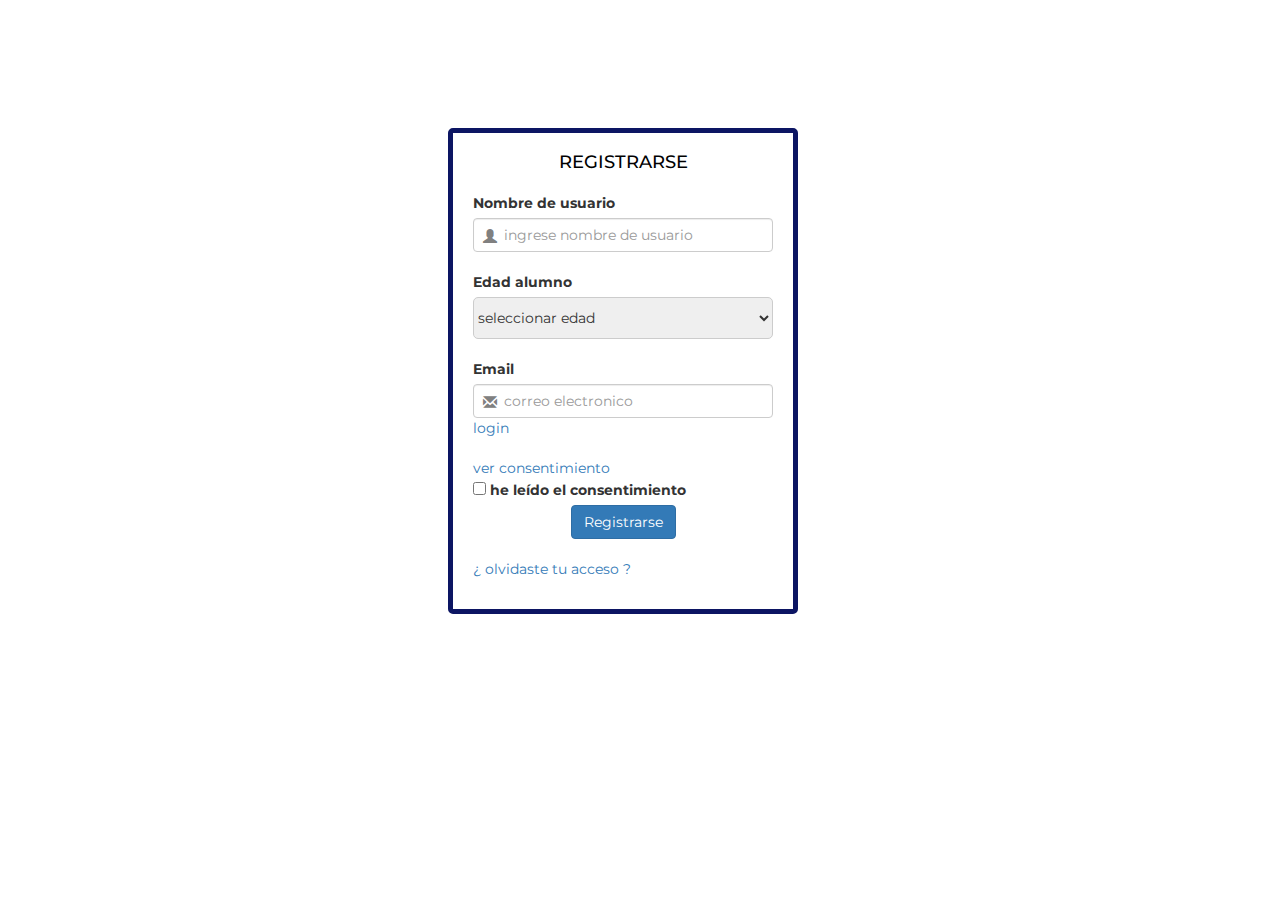
<file: index.html>
<!DOCTYPE html>
<head>
<meta name="viewport" content="width=device-width, initial-scale=1">
	<link rel="shortcut icon" href="index.html" />
    <link rel="stylesheet" href="http://maxcdn.bootstrapcdn.com/bootstrap/3.3.6/css/bootstrap.min.css">
    <script src="https://ajax.googleapis.com/ajax/libs/jquery/1.12.0/jquery.min.js"></script>
    <script src="http://maxcdn.bootstrapcdn.com/bootstrap/3.3.6/js/bootstrap.min.js"></script>
	<link href='http://fonts.googleapis.com/css?family=Montserrat:400,700' rel='stylesheet' type='text/css'>
	<meta charset="UTF-8">
	<link rel="stylesheet" href="css/css_login.css">
	<script src="js/login.js" type="text/javascript"></script>
	<title>registro a - book</title>
	
</head>
<body>
<div class="login-block">
    <h1>Registrarse</h1>
    <form  onsubmit="registrar(this.username.value,this.edad.value,this.tutor.value);return false;" method="POST">
    	<label>Nombre de usuario</label>
    	<div class="inner-addon left-addon">
    		<i class="glyphicon glyphicon-user"></i>     
			<input type="text" class="form-control" value="" placeholder="ingrese nombre de usuario" name="alumno" id="username" />
    	</div>
    	<br>
    	<label>Edad alumno</label>
		<div class="inner-addon left-addon"n>
		
			<select id="edad" name="edad">
				  <option value="">seleccionar edad</option>
				  <option value="6">6</option>
				  <option value="7">7</option>
				  <option value="8">8</option>
				  <option value="9">9</option>
				  <option value="10">10</option>
				  <option value="11">11</option>
			</select>
		</div>
		<label>Email</label>
		<div class="inner-addon left-addon">
			<i class="glyphicon glyphicon-envelope"></i>     
			<input type="text" class="form-control" value="" placeholder="correo electronico" name="tutor" id="tutor" />

		</div>
		<div class="inner-addon left-addon">
			<a href="login.html">login</a>
			</div>
			<br>
			<div>
				<a href="#" onclick="window.open('data/Carta.pdf', '_blank', 'fullscreen=yes'); return false;"> ver consentimiento</a>
			
			</div>
				
            	<input type="checkbox" name="checkbox" id="checkbox2" />
            	<label for="checkbox2">he leído el consentimiento</label>
            	
       
		<div class="center" style="text-align:center">
		<button type="submit" class="btn btn-primary" >Registrarse</button>
    
		</div>
    		
    		<div class="inner-addon right-addon">
			<br>
			<p ><a href="recuperar_clave.html">¿ 
				olvidaste tu acceso ?</a></p>
			</div>
			
	</form>
	<div id="message">
	</div>
</div>

</body>

</html>
</file>
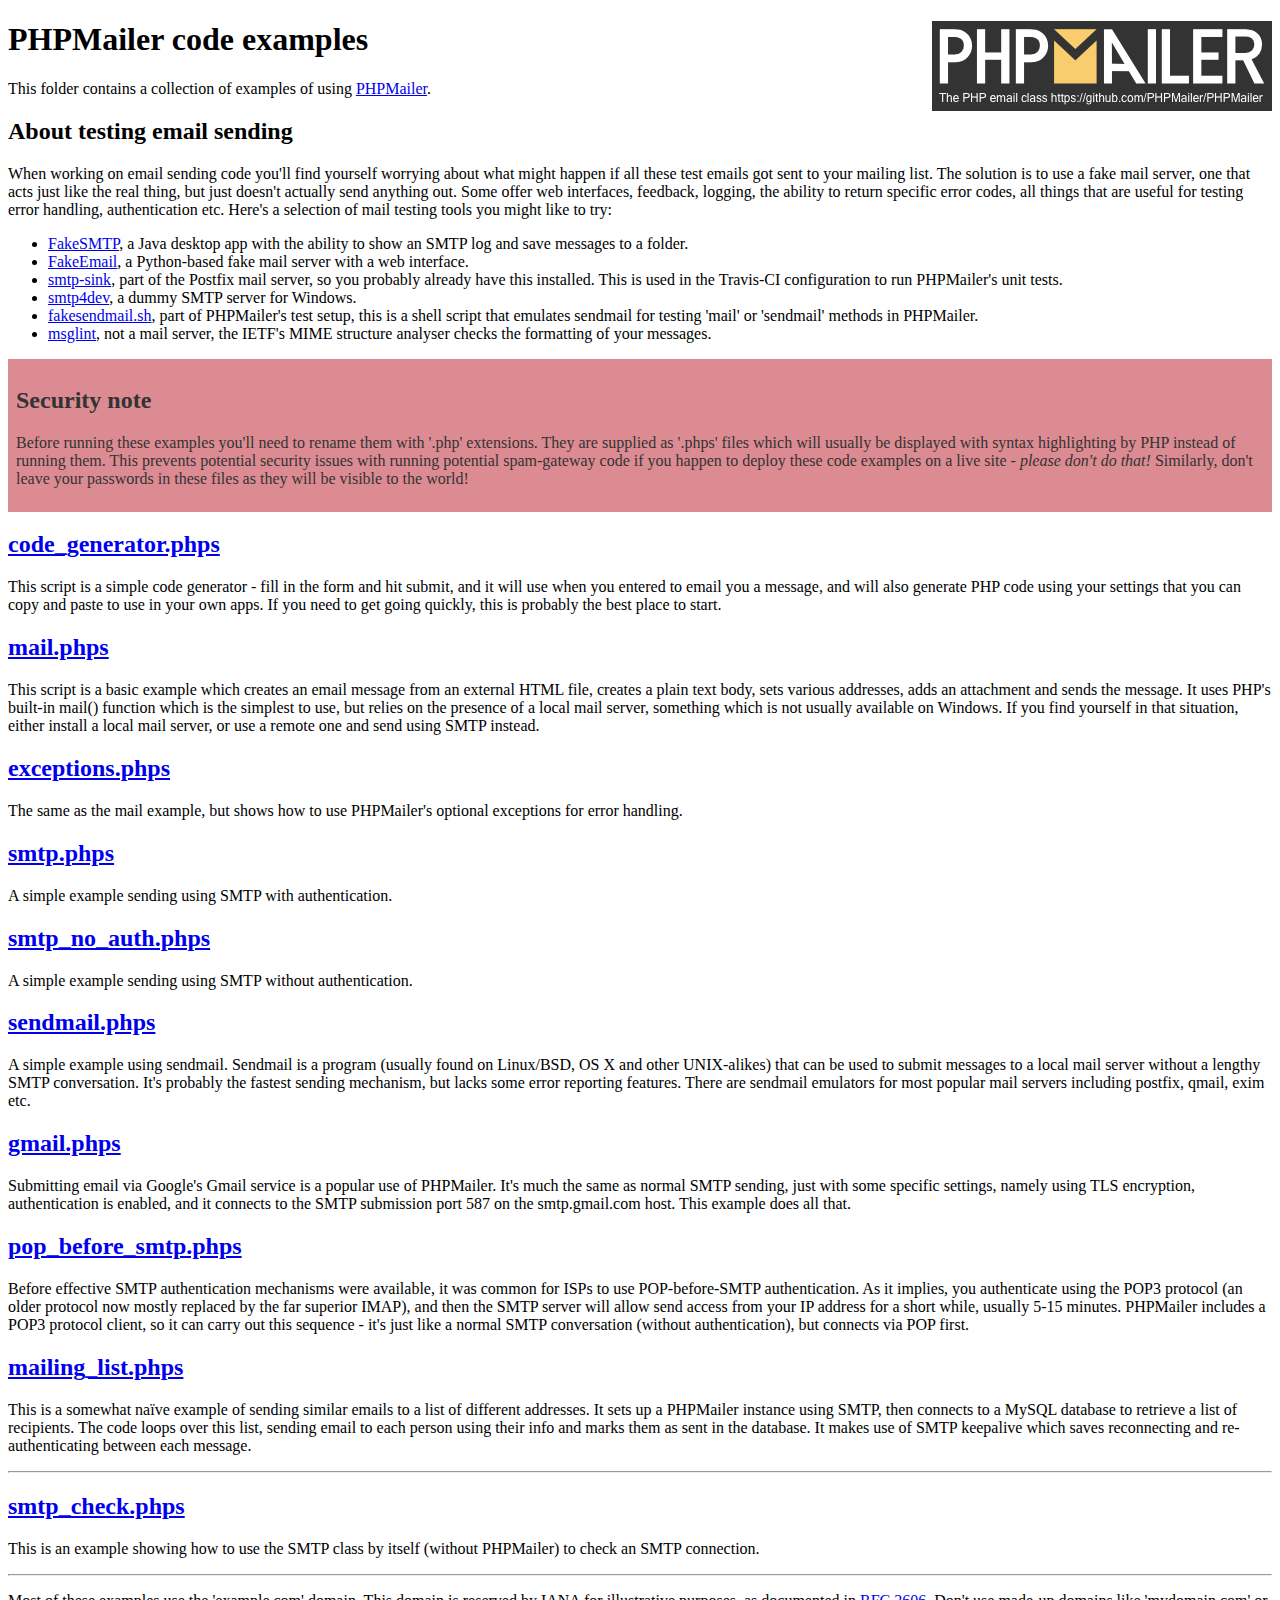
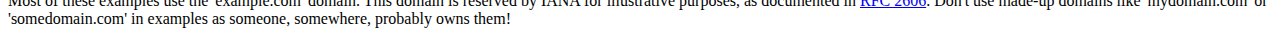
<file: PHPMailer/examples/index.html>
<!DOCTYPE html>
<html>
<head>
	<meta charset="UTF-8">
	<title>PHPMailer Examples</title>
</head>
<body>
<h1>PHPMailer code examples<a href="https://github.com/PHPMailer/PHPMailer"><img src="images/phpmailer.png" style="float:right; border:0;" alt="PHPMailer logo"></a></h1>
<p>This folder contains a collection of examples of using <a href="https://github.com/PHPMailer/PHPMailer">PHPMailer</a>.</p>
<h2>About testing email sending</h2>
<p>When working on email sending code you'll find yourself worrying about what might happen if all these test emails got sent to your mailing list. The solution is to use a fake mail server, one that acts just like the real thing, but just doesn't actually send anything out. Some offer web interfaces, feedback, logging, the ability to return specific error codes, all things that are useful for testing error handling, authentication etc. Here's a selection of mail testing tools you might like to try:</p>
<ul>
  <li><a href="https://github.com/Nilhcem/FakeSMTP">FakeSMTP</a>, a Java desktop app with the ability to show an SMTP log and save messages to a folder. </li>
  <li><a href="https://github.com/isotoma/FakeEmail">FakeEmail</a>, a Python-based fake mail server with a web interface.</li>
  <li><a href="http://www.postfix.org/smtp-sink.1.html">smtp-sink</a>, part of the Postfix mail server, so you probably already have this installed. This is used in the Travis-CI configuration to run PHPMailer's unit tests.</li>
  <li><a href="http://smtp4dev.codeplex.com">smtp4dev</a>, a dummy SMTP server for Windows.</li>
  <li><a href="https://github.com/PHPMailer/PHPMailer/blob/master/test/fakesendmail.sh">fakesendmail.sh</a>, part of PHPMailer's test setup, this is a shell script that emulates sendmail for testing 'mail' or 'sendmail' methods in PHPMailer.</li>
  <li><a href="http://tools.ietf.org/tools/msglint/">msglint</a>, not a mail server, the IETF's MIME structure analyser checks the formatting of your messages.</li>
</ul>
<div style="padding: 8px; color: #333333; background-color: #dc8b92">
<h2>Security note</h2>
<p>Before running these examples you'll need to rename them with '.php' extensions. They are supplied as '.phps' files which will usually be displayed with syntax highlighting by PHP instead of running them. This prevents potential security issues with running potential spam-gateway code if you happen to deploy these code examples on a live site - <em>please don't do that!</em> Similarly, don't leave your passwords in these files as they will be visible to the world!</p>
</div>
<h2><a href="code_generator.phps">code_generator.phps</a></h2>
<p>This script is a simple code generator - fill in the form and hit submit, and it will use when you entered to email you a message, and will also generate PHP code using your settings that you can copy and paste to use in your own apps. If you need to get going quickly, this is probably the best place to start.</p>
<h2><a href="mail.phps">mail.phps</a></h2>
<p>This script is a basic example which creates an email message from an external HTML file, creates a plain text body, sets various addresses, adds an attachment and sends the message. It uses PHP's built-in mail() function which is the simplest to use, but relies on the presence of a local mail server, something which is not usually available on Windows. If you find yourself in that situation, either install a local mail server, or use a remote one and send using SMTP instead.</p>
<h2><a href="exceptions.phps">exceptions.phps</a></h2>
<p>The same as the mail example, but shows how to use PHPMailer's optional exceptions for error handling.</p>
<h2><a href="smtp.phps">smtp.phps</a></h2>
<p>A simple example sending using SMTP with authentication.</p>
<h2><a href="smtp_no_auth.phps">smtp_no_auth.phps</a></h2>
<p>A simple example sending using SMTP without authentication.</p>
<h2><a href="sendmail.phps">sendmail.phps</a></h2>
<p>A simple example using sendmail. Sendmail is a program (usually found on Linux/BSD, OS X and other UNIX-alikes) that can be used to submit messages to a local mail server without a lengthy SMTP conversation. It's probably the fastest sending mechanism, but lacks some error reporting features. There are sendmail emulators for most popular mail servers including postfix, qmail, exim etc.</p>
<h2><a href="gmail.phps">gmail.phps</a></h2>
<p>Submitting email via Google's Gmail service is a popular use of PHPMailer. It's much the same as normal SMTP sending, just with some specific settings, namely using TLS encryption, authentication is enabled, and it connects to the SMTP submission port 587 on the smtp.gmail.com host. This example does all that.</p>
<h2><a href="pop_before_smtp.phps">pop_before_smtp.phps</a></h2>
<p>Before effective SMTP authentication mechanisms were available, it was common for ISPs to use POP-before-SMTP authentication. As it implies, you authenticate using the POP3 protocol (an older protocol now mostly replaced by the far superior IMAP), and then the SMTP server will allow send access from your IP address for a short while, usually 5-15 minutes. PHPMailer includes a POP3 protocol client, so it can carry out this sequence - it's just like a normal SMTP conversation (without authentication), but connects via POP first.</p>
<h2><a href="mailing_list.phps">mailing_list.phps</a></h2>
<p>This is a somewhat naïve example of sending similar emails to a list of different addresses. It sets up a PHPMailer instance using SMTP, then connects to a MySQL database to retrieve a list of recipients. The code loops over this list, sending email to each person using their info and marks them as sent in the database. It makes use of SMTP keepalive which saves reconnecting and re-authenticating between each message.</p>
<hr>
<h2><a href="smtp_check.phps">smtp_check.phps</a></h2>
<p>This is an example showing how to use the SMTP class by itself (without PHPMailer) to check an SMTP connection.</p>
<hr>
<p>Most of these examples use the 'example.com' domain. This domain is reserved by IANA for illustrative purposes, as documented in <a href="http://tools.ietf.org/html/rfc2606">RFC 2606</a>. Don't use made-up domains like 'mydomain.com' or 'somedomain.com' in examples as someone, somewhere, probably owns them!</p>
</body>
</html>
</file>
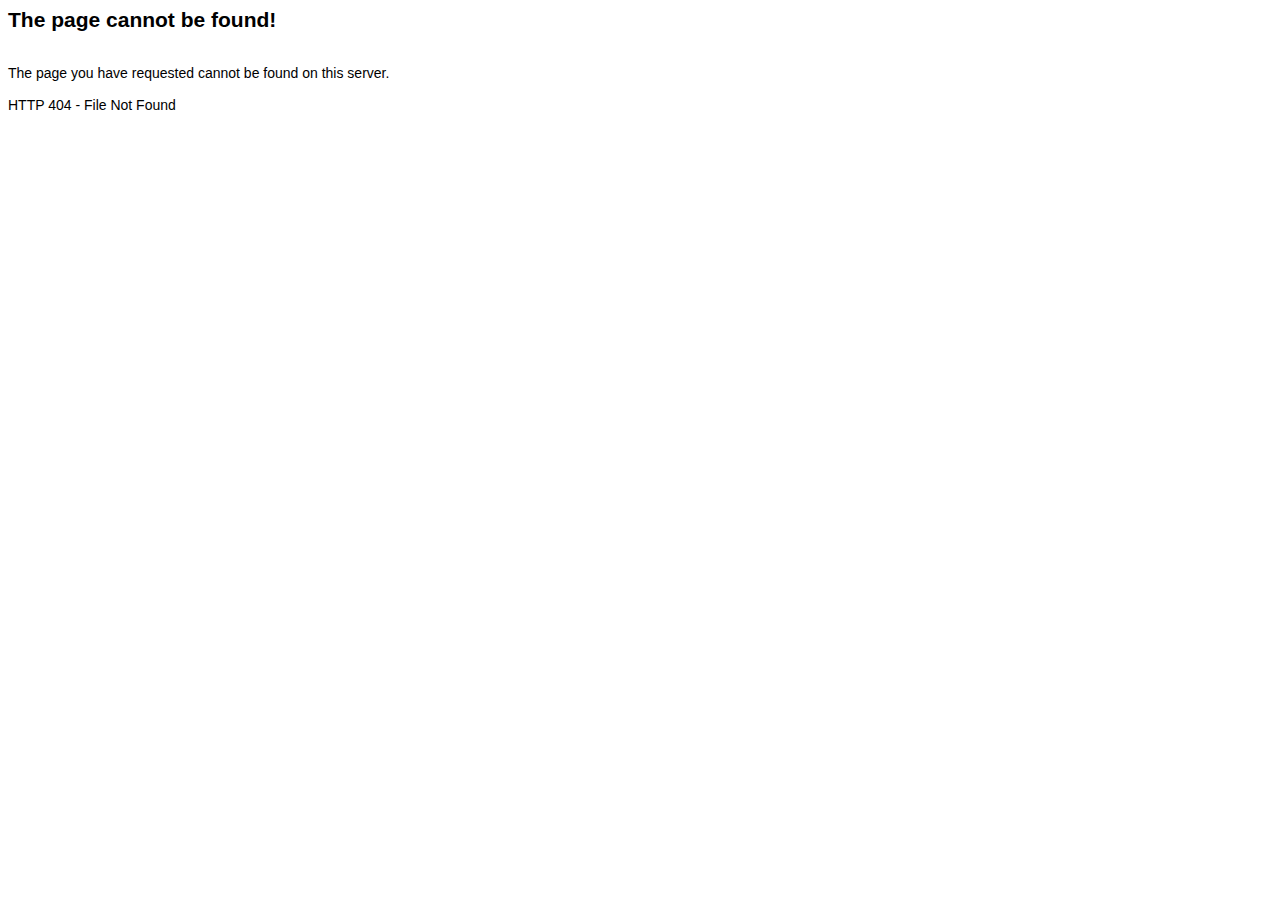
<file: error404.html>
<html>
<head>
<title>HTTP 404 - File Not Found</title>
<meta http-equiv="Content-Type" content="text/html; charset=iso-8859-1">
</head>

<body bgcolor="#FFFFFF" text="#000000" style="font-family: Arial; font-size: 14px">
<h2>The page cannot be found!</h2><br>
The page you have requested cannot be found on this server.<br>
<br>
HTTP 404 - File Not Found

</body>
</html>
</file>
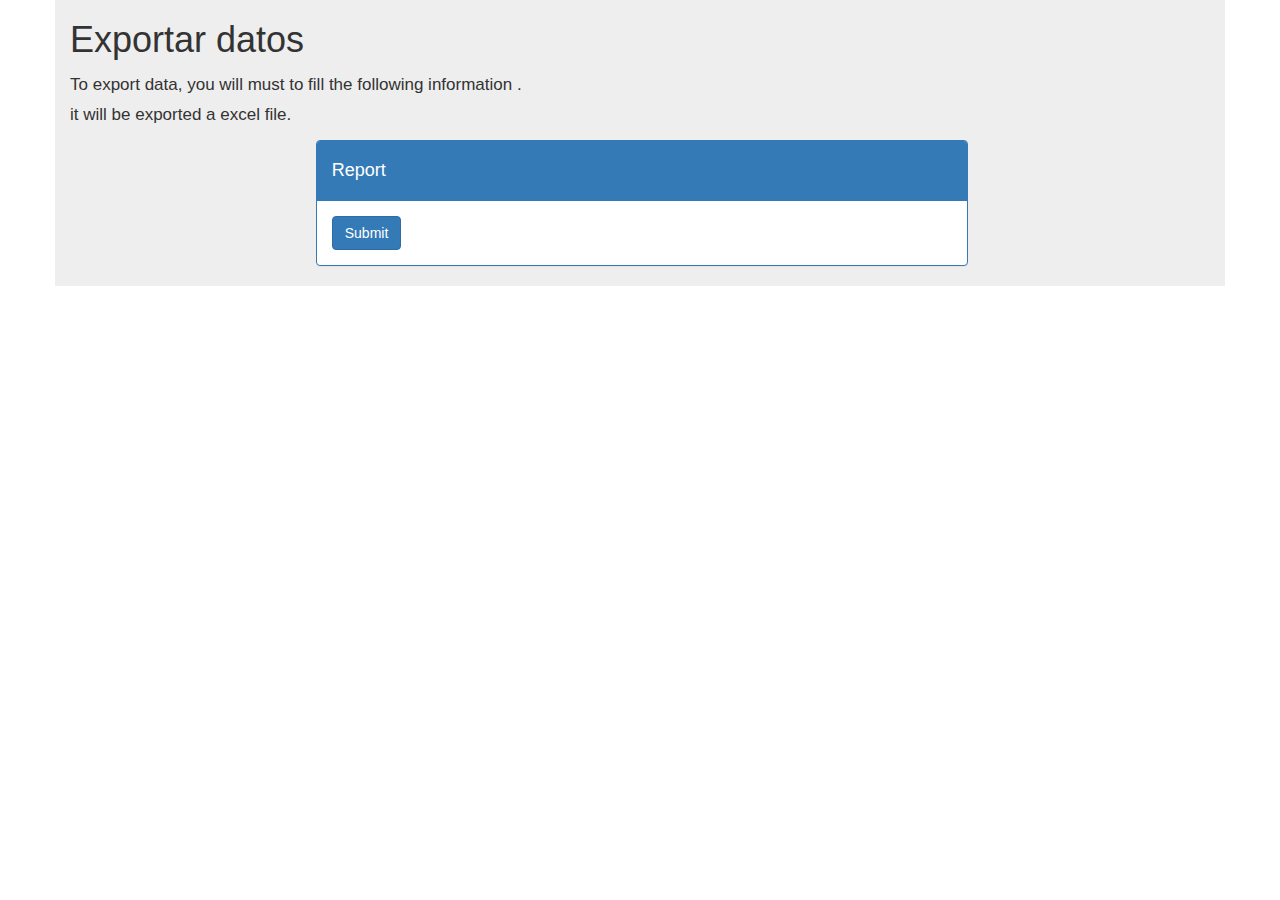
<file: global_report.html>
<!DOCTYPE html>
<html>
  <head>
    <title>a-book global report</title>
    <meta name="viewport" content="width=device-width, initial-scale=1.0">
    <meta charset="utf-8">
    <!-- Bootstrap -->
	 <meta name="viewport" content="width=device-width, initial-scale=1">
	 <link rel="stylesheet" href="http://maxcdn.bootstrapcdn.com/bootstrap/3.3.6/css/bootstrap.min.css">
     <script src="http://ajax.googleapis.com/ajax/libs/jquery/2.1.1/jquery.min.js"></script>
	  <script src="https://maxcdn.bootstrapcdn.com/bootstrap/3.3.4/js/bootstrap.min.js" type="text/javascript"></script>
	  
   
     <link rel="stylesheet" type="text/css" href="css/styles.css" />
	 <link href="css/fileinput.css" media="all" rel="stylesheet" type="text/css" />
  </head>
  <body>
  
		<div class="container" style="background-color:#eeeeee;">
			<div class="hero-unit">
				<h1>Exportar datos</h1>
				<p>To export data, you will must to fill the following information .<br>it will be exported a excel file.</p>
				<div class="row row-centered">
				
						<div class="col-xs-7 col-centered col-min">
							<div class="panel panel-primary ">
								<div class="panel-heading"><h4>Report</h4></div>
								<div class="panel-body">
								    <form id="idForm" action="generate_report.php" method="POST">
										<button type="submit" class="btn btn-primary">Submit</button>
								      
									</form>   						
        						</div>
										
										

										
								
							</div>
						</div> 					
				</div>				
					
			
         
			</div>
			
			
			
		
  
   	  </div>
 
	
  </body>
 
</html>
</file>
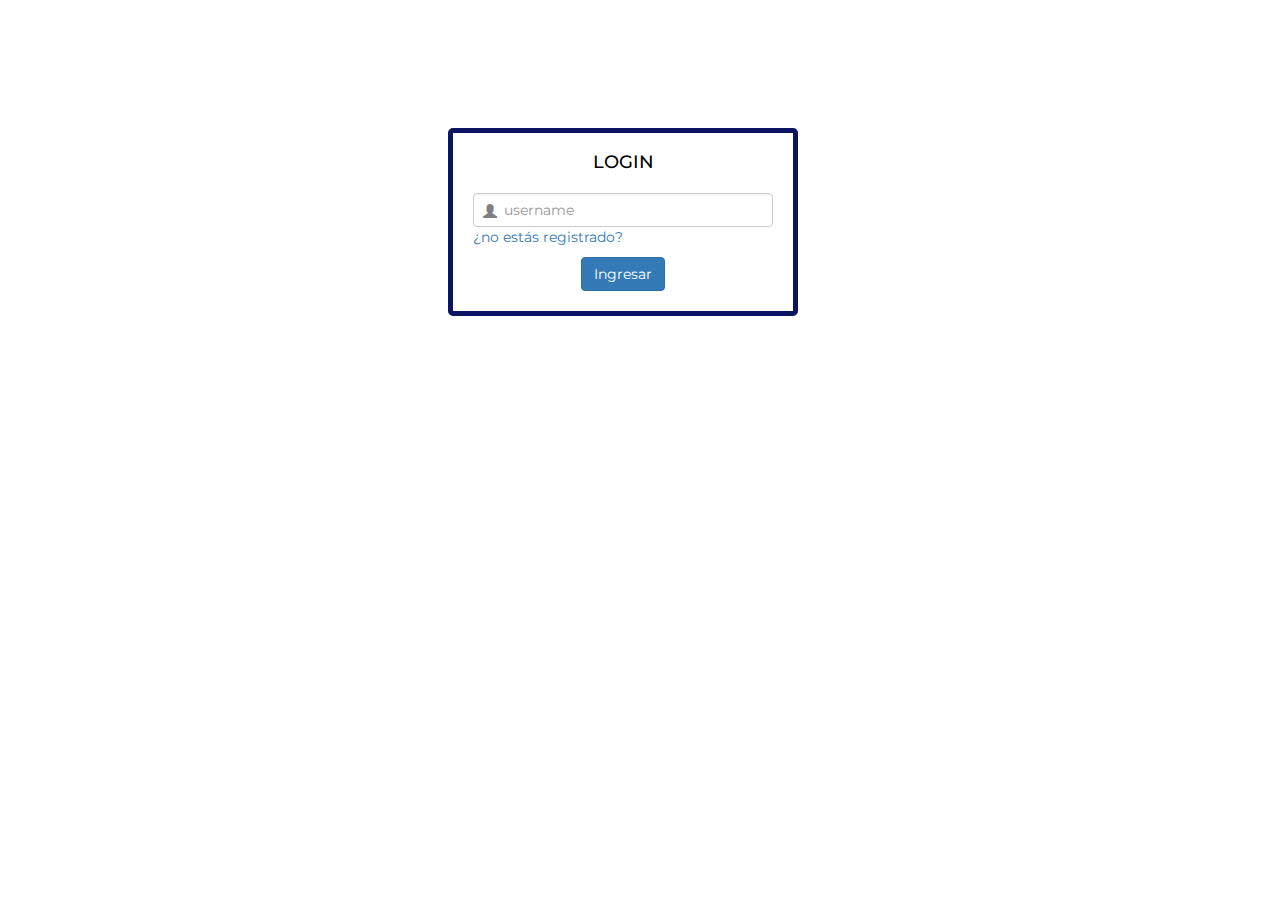
<file: login.html>
<!DOCTYPE html>
<head>
	<meta name="viewport" content="width=device-width, initial-scale=1">
    <link rel="stylesheet" href="http://maxcdn.bootstrapcdn.com/bootstrap/3.3.6/css/bootstrap.min.css">
    <script src="https://ajax.googleapis.com/ajax/libs/jquery/1.12.0/jquery.min.js"></script>
    <script src="http://maxcdn.bootstrapcdn.com/bootstrap/3.3.6/js/bootstrap.min.js"></script>
	<link href='http://fonts.googleapis.com/css?family=Montserrat:400,700' rel='stylesheet' type='text/css'>
	<meta charset="UTF-8">
	<link rel="stylesheet" href="css/css_login2.css">
	<script src="js/login.js" type="text/javascript"></script>
	<title>a - book</title>

</head>

<body>


<div class="login-block">
    <h1>Login</h1>
    <form id="form" onsubmit="login(this.username.value);return false;" method="POST">
    	<div class="inner-addon left-addon">
    		<i class="glyphicon glyphicon-user"></i>     
			<input type="text" class="form-control" value="" placeholder="username"  title="campo obligatorio" name="username" id="username" required />
    	</div>
    	
		<div class="inner-addon left-addon">
			<p ><a href="index.html">¿no estás registrado?</a></p>
			</div>		
		
		<div class="inner-addon left-addon">
    	<div class="center" style="text-align:center">
		<button type="submit" class="btn btn-primary" >Ingresar</button>
    
		</div>
    </div>
	</form>
	<div id="message">
	</div>
</div>
</body>
</html>
</file>
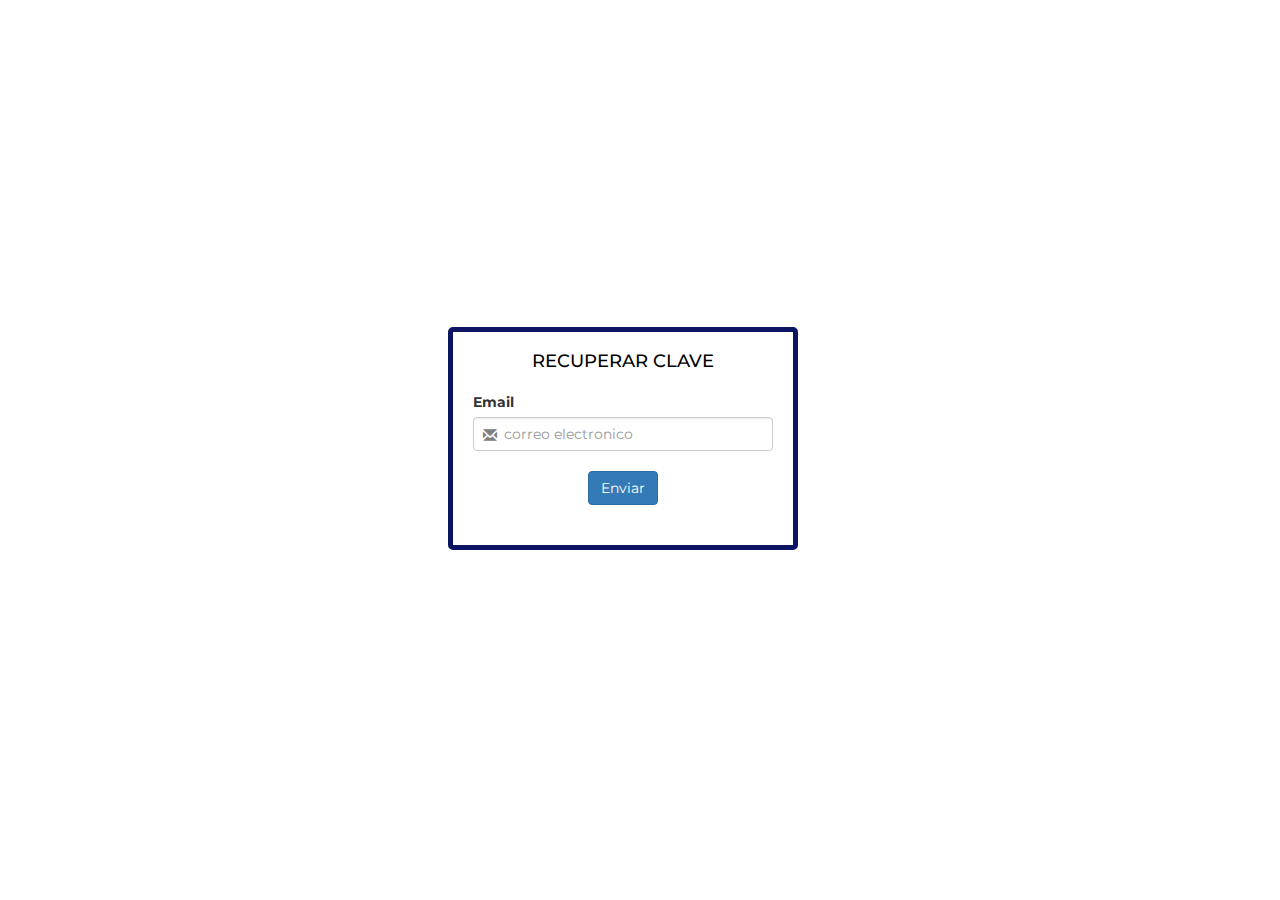
<file: recuperar_clave.html>
<!DOCTYPE html>
<head>
<meta name="viewport" content="width=device-width, initial-scale=1">
        <link rel="stylesheet" href="http://maxcdn.bootstrapcdn.com/bootstrap/3.3.6/css/bootstrap.min.css">
    <script src="https://ajax.googleapis.com/ajax/libs/jquery/1.12.0/jquery.min.js"></script>
    <script src="http://maxcdn.bootstrapcdn.com/bootstrap/3.3.6/js/bootstrap.min.js"></script>
	<link href='http://fonts.googleapis.com/css?family=Montserrat:400,700' rel='stylesheet' type='text/css'>
	<meta charset="UTF-8">
	<link rel="stylesheet" href="css/css_login.css">
	<script src="js/login.js" type="text/javascript"></script>
	<title>a - book</title>
	
</head>
<body>
<div class="logo"></div>
<div class="login-block">
    <h1>Recuperar Clave</h1>
    <form action="" onsubmit="recuperar(this.tutor.value);return false;" method="POST">
    	
		<label>Email</label>
		<div class="inner-addon left-addon">
			<i class="glyphicon glyphicon-envelope"></i>     
			<input type="email" class="form-control" value="" placeholder="correo electronico" name="tutor" id="tutor" pattern="[a-z0-9._%+-]+@[a-z0-9.-]+\.[a-z]{2,3}$"
    		oninvalid="this.setCustomValidity('correo invalido ')"
    		onchange="this.setCustomValidity ('') " required/>

		</div>
		<br>
	<div class="text-center">	
    <button type="submit" class="btn btn-primary" >Enviar</button>
	</div>
	
	</form>
	<br>
		<div id="message"></div>
	
</div>

</body>

</html>
</file>
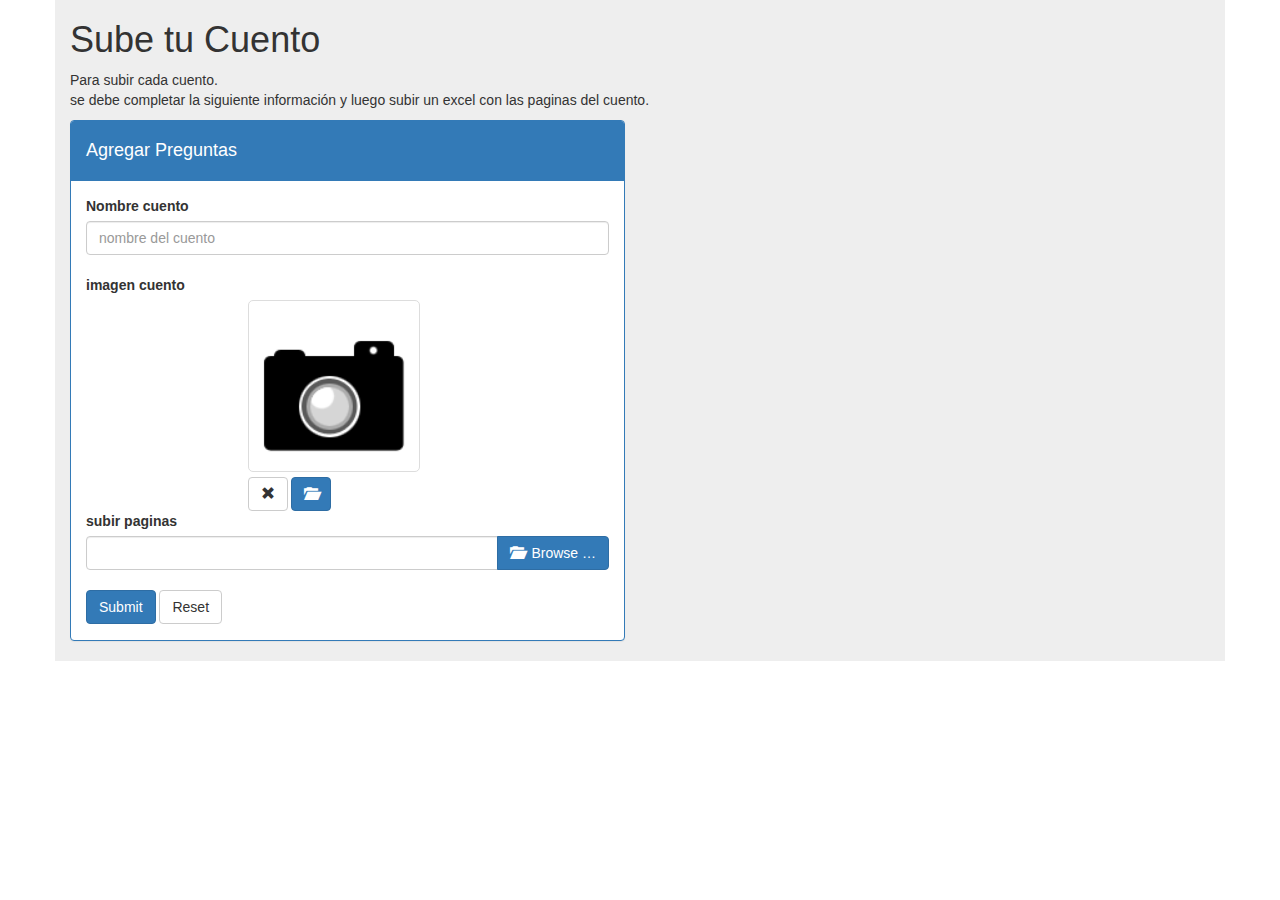
<file: subir_cuento.html>
<!DOCTYPE html>
<html>
  <head>
    <title>Subir Preguntas</title>
    <meta charset="utf-8">
    <!-- Bootstrap -->
	<meta name="viewport" content="width=device-width, initial-scale=1">
	<link rel="stylesheet" href="http://maxcdn.bootstrapcdn.com/bootstrap/3.3.6/css/bootstrap.min.css">
    <script src="http://ajax.googleapis.com/ajax/libs/jquery/2.1.1/jquery.min.js"></script>
	<script src="js/fileinput.js" type="text/javascript"></script>
	<script src="js/fileinput_locale_es.js" type="text/javascript"></script>
	 <script src="https://maxcdn.bootstrapcdn.com/bootstrap/3.3.4/js/bootstrap.min.js" type="text/javascript"></script>  
     
	 <link href="css/fileinput.css" media="all" rel="stylesheet" type="text/css" />
  </head>
  <!-- some CSS styling changes and overrides -->
<style>
.kv-avatar .file-preview-frame,.kv-avatar .file-preview-frame:hover {
    margin: 0;
    padding: 0;
    border: none;
    box-shadow: none;
    text-align: center;
}
.kv-avatar .file-input {
    display: table-cell;
    max-width: 220px;
}
</style>
  <body>

		<div class="container" style="background-color:#eeeeee;">
			<div class="hero-unit">
				<h1>Sube tu Cuento</h1>
				<p>Para subir cada cuento.<br> se debe completar
					la siguiente información y luego subir un excel con las paginas del cuento.</p>
				<div class="row row-centered">
					<div class="col-xs-6 col-centered col-min">
						<div class="panel panel-primary ">
							<div class="panel-heading"><h4>Agregar Preguntas</h4></div>
								<div class="panel-body">
								
									<form id="idForm" action="subir_cuento.php" enctype="multipart/form-data" method="POST">
									<label>Nombre cuento</label>
									<input type="text" class="form-control" value="" placeholder="nombre del cuento" name="cuento" id="cuento" required />
										<br>
									<label>imagen cuento</label>	
									<div id="kv-avatar-errors" class="center-block" style="width:800px;display:none"></div>
									<div class="kv-avatar center-block" style="width:200px">
        							<input id="avatar" name="avatar" type="file" class="file-loading" required>
    								</div>




										
									<label>subir paginas </label>	
									<br>	
									<input  name="archivo" id="archivo" class="file" type="file" multiple data-min-file-count="1" data-allowed-file-extensions='["xlsx", "xls"]'>
									<br>
									<button type="submit" class="btn btn-primary">Submit</button>
									<button type="reset" class="btn btn-default">Reset</button>
									<div class="col-md-6 col-md-offset-4 " id="mensaje">
									</div>
									</form>
									
								
             						
                
				
								
								
								</div>
							</div>
						</div> 					
				</div>				
					
			
         
			</div>
			
			
			
		
  
   	  	</div>
    
	
  </body>
 <!-- the fileinput plugin initialization -->
<script>
var btnCust = '<button type="button" class="btn btn-default" title="Add picture tags" ' + 
    'onclick="alert(\'Call your custom code here.\')">' +
    '<i class="glyphicon glyphicon-tag"></i>' +
    '</button>'; 
$("#avatar").fileinput({
    overwriteInitial: true,
    maxFileSize: 1500,
    showClose: false,
    showCaption: false,
    browseLabel: '',
    removeLabel: '',
    browseIcon: '<i class="glyphicon glyphicon-folder-open"></i>',
    removeIcon: '<i class="glyphicon glyphicon-remove"></i>',
    removeTitle: 'Cancel or reset changes',
    elErrorContainer: '#kv-avatar-errors',
    msgErrorClass: 'alert alert-block alert-danger',
    defaultPreviewContent: '<img src="img/Camera.png" alt="Your Avatar" style="width:160px">',
    layoutTemplates: {main2: '{preview}  {remove} {browse}'},
    allowedFileExtensions: ["jpg", "png","jpeg"]
});
</script>
</html>
</file>
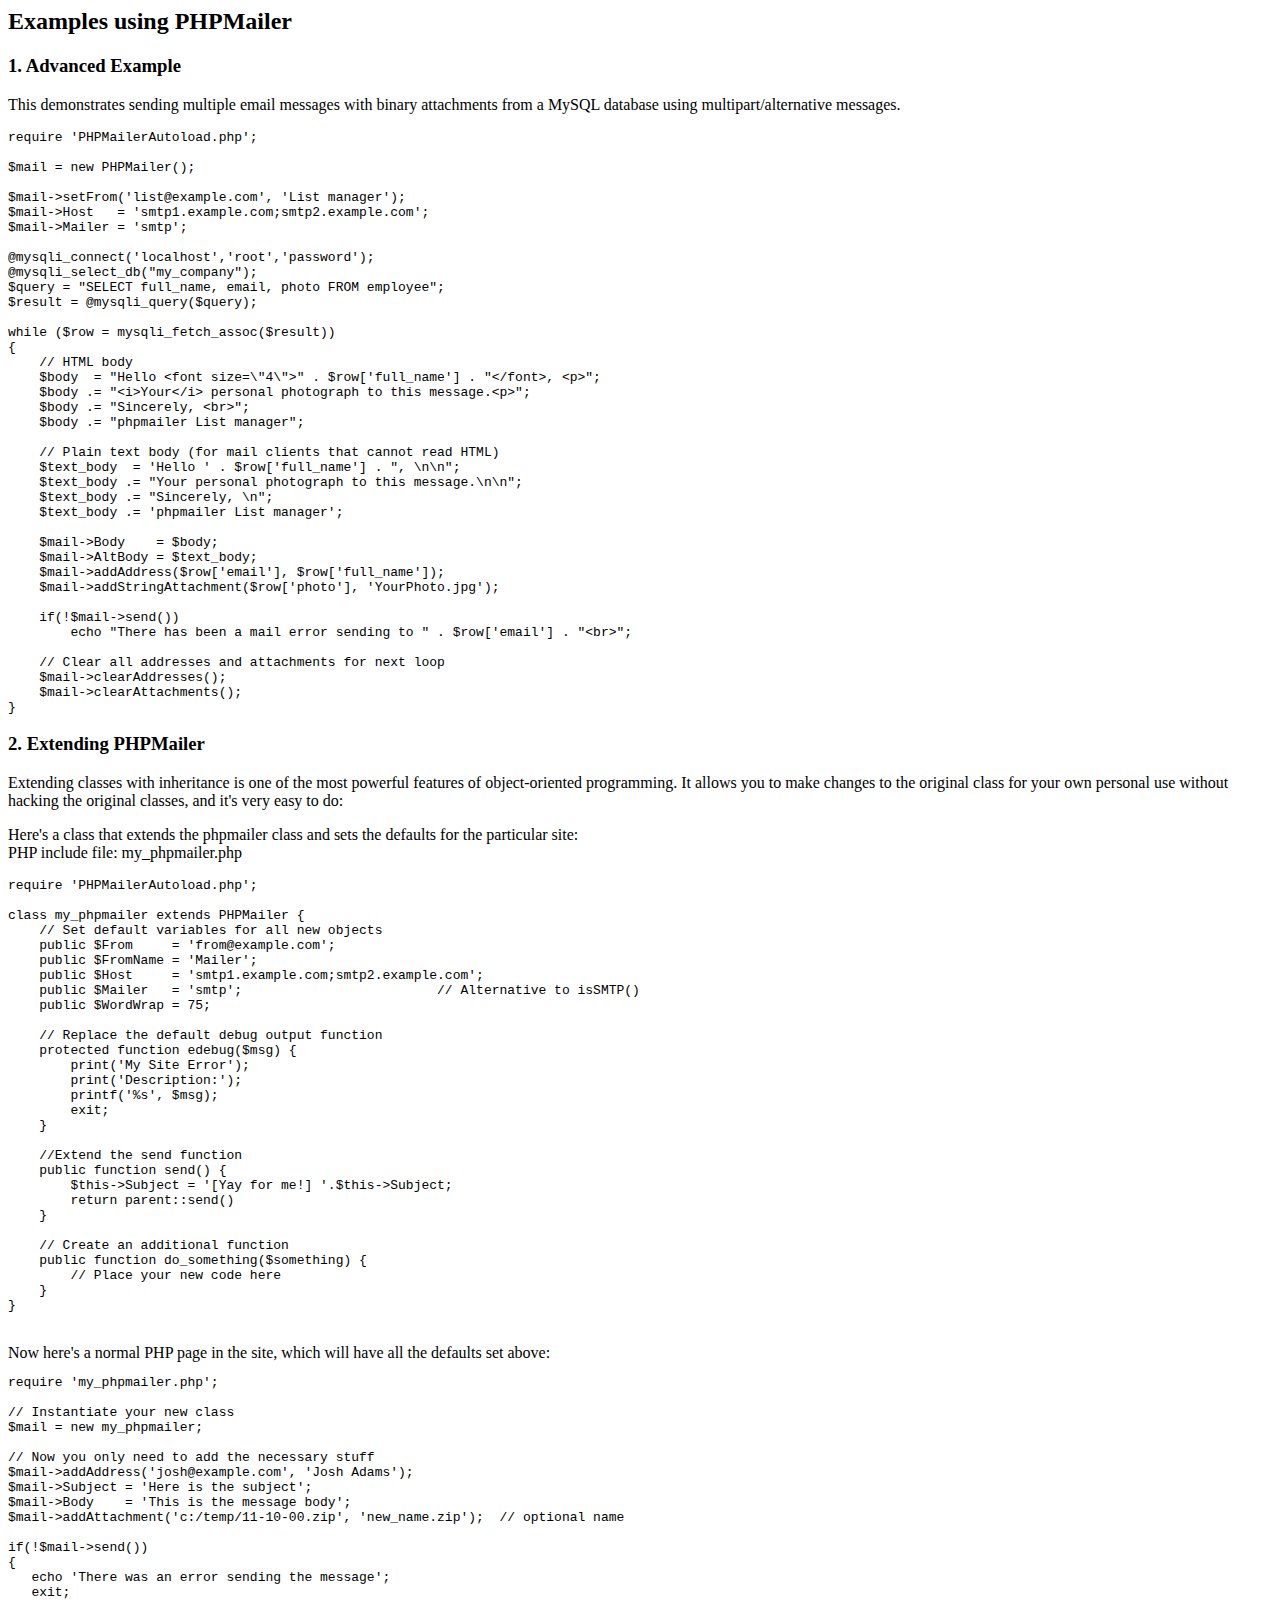
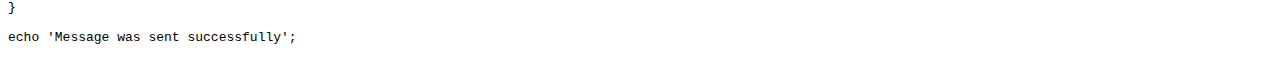
<file: PHPMailer/docs/extending.html>
<html>
<head>
<title>Examples using phpmailer</title>
</head>

<body>

<h2>Examples using PHPMailer</h2>

<h3>1. Advanced Example</h3>
<p>

This demonstrates sending multiple email messages with binary attachments
from a MySQL database using multipart/alternative messages.<p>

<pre>
require 'PHPMailerAutoload.php';

$mail = new PHPMailer();

$mail->setFrom('list@example.com', 'List manager');
$mail->Host   = 'smtp1.example.com;smtp2.example.com';
$mail->Mailer = 'smtp';

@mysqli_connect('localhost','root','password');
@mysqli_select_db("my_company");
$query = "SELECT full_name, email, photo FROM employee";
$result = @mysqli_query($query);

while ($row = mysqli_fetch_assoc($result))
{
    // HTML body
    $body  = "Hello &lt;font size=\"4\"&gt;" . $row['full_name'] . "&lt;/font&gt;, &lt;p&gt;";
    $body .= "&lt;i&gt;Your&lt;/i&gt; personal photograph to this message.&lt;p&gt;";
    $body .= "Sincerely, &lt;br&gt;";
    $body .= "phpmailer List manager";

    // Plain text body (for mail clients that cannot read HTML)
    $text_body  = 'Hello ' . $row['full_name'] . ", \n\n";
    $text_body .= "Your personal photograph to this message.\n\n";
    $text_body .= "Sincerely, \n";
    $text_body .= 'phpmailer List manager';

    $mail->Body    = $body;
    $mail->AltBody = $text_body;
    $mail->addAddress($row['email'], $row['full_name']);
    $mail->addStringAttachment($row['photo'], 'YourPhoto.jpg');

    if(!$mail->send())
        echo "There has been a mail error sending to " . $row['email'] . "&lt;br&gt;";

    // Clear all addresses and attachments for next loop
    $mail->clearAddresses();
    $mail->clearAttachments();
}
</pre>
<p>

<h3>2. Extending PHPMailer</h3>
<p>

Extending classes with inheritance is one of the most
powerful features of object-oriented programming. It allows you to make changes to the
original class for your own personal use without hacking the original
classes, and it's very easy to do:

<p>
Here's a class that extends the phpmailer class and sets the defaults
for the particular site:<br>
PHP include file: my_phpmailer.php
<p>

<pre>
require 'PHPMailerAutoload.php';

class my_phpmailer extends PHPMailer {
    // Set default variables for all new objects
    public $From     = 'from@example.com';
    public $FromName = 'Mailer';
    public $Host     = 'smtp1.example.com;smtp2.example.com';
    public $Mailer   = 'smtp';                         // Alternative to isSMTP()
    public $WordWrap = 75;

    // Replace the default debug output function
    protected function edebug($msg) {
        print('My Site Error');
        print('Description:');
        printf('%s', $msg);
        exit;
    }

    //Extend the send function
    public function send() {
        $this->Subject = '[Yay for me!] '.$this->Subject;
        return parent::send()
    }

    // Create an additional function
    public function do_something($something) {
        // Place your new code here
    }
}
</pre>
<br>
Now here's a normal PHP page in the site, which will have all the defaults set above:<br>

<pre>
require 'my_phpmailer.php';

// Instantiate your new class
$mail = new my_phpmailer;

// Now you only need to add the necessary stuff
$mail->addAddress('josh@example.com', 'Josh Adams');
$mail->Subject = 'Here is the subject';
$mail->Body    = 'This is the message body';
$mail->addAttachment('c:/temp/11-10-00.zip', 'new_name.zip');  // optional name

if(!$mail->send())
{
   echo 'There was an error sending the message';
   exit;
}

echo 'Message was sent successfully';
</pre>
</body>
</html>
</file>
<file: css/css_login.css>
body {
    background-size: cover;
    font-family: Montserrat;
}


.link{
text-align:center;
    
}
.href{
margin-bottom: 10px;
a.one:link {color:#ff0000;}
a.one:visited {color:#0000ff;}
a.one:hover {color:#ffcc00;}

}


.logo {
    width: 250px;
    height: 159px;
    margin: 20px auto;
}

.login-block {
    width: 350px;
    padding: 20px;
    background: #fff;
    border-radius: 5px;
    border: 5px solid #0C1563;
     position: absolute;
    margin: 10% 50% 10% 35%;
}

.login-block h1 {
    text-align: center;
    color: #000;
    font-size: 18px;
    text-transform: uppercase;
    margin-top: 0;
    margin-bottom: 20px;
}

.login-block input [type="text"]{
    width: 100%;
    height: 42px;
    box-sizing: border-box;
    border-radius: 5px;
    border: 1px solid #ccc;
    font-size: 14px;
    font-family: Montserrat;
    padding: 0 20px 0 50px;
    outline: none;
     margin-bottom: 30px;
   
}
.login-block select {
    width: 100%;
    height: 42px;
    border-radius: 5px;
    border: 1px solid #ccc;
    margin-bottom: 20px;
    font-size: 14px;
    font-family: Montserrat;
    
}
/* enable absolute positioning */
.inner-addon { 
    position: relative; 
}

.usericon input {
    padding-left:25px;
}
.usericon:before {
    height: 100%;
    width: 25px;
    display: -webkit-box;
    -webkit-box-pack: center;
    -webkit-box-align: center;
    position: absolute;
    content: "\e008";
    font-family: 'Glyphicons Halflings';
    pointer-events: none;
}
.login-block #button {
    width: 100%;
    height: 40px;
    text-align: center;
    background: #0C1563;
    box-sizing: border-box;
    border-radius: 5px;
    border: 1px solid #e15960;
    color: #fff;
    font-weight: bold;
    text-transform: uppercase;
    font-size: 14px;
    
}

.login-block button:hover {
    background: #0C1563;
}
/* enable absolute positioning */
.inner-addon {
  position: relative;
}

/* style glyph */
.inner-addon .glyphicon {
  position: absolute;
  padding: 10px;
  pointer-events: none;
  color: grey;
}

/* align glyph */
.left-addon .glyphicon  { left:  0px;}
.right-addon .glyphicon { right: 0px;}

/* add padding  */
.left-addon input  { padding-left:  30px; }
.right-addon input { padding-right: 30px; }


#checkbox2 input[type="checkbox"]:empty ~ label:before {
  position: absolute;
  display: block;
  top: 0;
  bottom: 0;
  left: 0;
  content: '';
  width: 2.5em;
  background: #D1D3D4;
  border-radius: 3px 0 0 3px;
  text-align: left;
}
</file>
<file: css/styles.css>
body, html {
    font-family: 'Georgia',Arial,sans-serif;
    font-size: 17px;
    line-height: 30px;
    -webkit-text-size-adjust: none;
}
.centered
{
    text-align:center;
    
   

}
#boton1{
	
	display:inline-block;
	width:30%;
	
}
#boton2{
	
	display:inline-block;
	width:30%;

}

button a {
  display:block;
  height:100%;
  width:100%;
}

/* centered columns styles */
.row-centered {
    text-align:center;
}
.col-centered {
    display:inline-block;
    float:none;
    /* reset the text-align */
    text-align:left;
    /* inline-block space fix */
    margin-right:-4px;
}
</file>
<file: css/css_login2.css>
body {
    background-size: cover;
    font-family: Montserrat;
}


.link{
text-align:center;
    
}
.href{
margin-bottom: 10px;
a.one:link {color:#ff0000;}
a.one:visited {color:#0000ff;}
a.one:hover {color:#ffcc00;}

}


.logo {
    width: 250px;
    height: 159px;
    background: url('../img/eplab.png') no-repeat;
    margin: 20px auto;
}

.login-block {
    width: 350px;
    padding: 20px;
    background: #fff;
    border-radius: 5px;
    border: 5px solid #0C1563;
    margin-top: 10%;
    margin-left: 35%;
}

.login-block h1 {
    text-align: center;
    color: #000;
    font-size: 18px;
    text-transform: uppercase;
    margin-top: 0;
    margin-bottom: 20px;
}

.login-block input [type="text"]{
    width: 100%;
    height: 42px;
    box-sizing: border-box;
    border-radius: 5px;
    border: 1px solid #ccc;
    font-size: 14px;
    font-family: Montserrat;
    padding: 0 20px 0 50px;
    outline: none;
     margin-bottom: 30px;
   
}
.login-block select {
    width: 100%;
    height: 42px;
    border-radius: 5px;
    border: 1px solid #ccc;
    margin-bottom: 20px;
    font-size: 14px;
    font-family: Montserrat;
    
}
/* enable absolute positioning */
.inner-addon { 
    position: relative; 
}

.usericon input {
    padding-left:25px;
}
.usericon:before {
    height: 100%;
    width: 25px;
    display: -webkit-box;
    -webkit-box-pack: center;
    -webkit-box-align: center;
    position: absolute;
    content: "\e008";
    font-family: 'Glyphicons Halflings';
    pointer-events: none;
}
.login-block #button {
    width: 100%;
    height: 40px;
    text-align: center;
    background: #0C1563;
    box-sizing: border-box;
    border-radius: 5px;
    border: 1px solid #e15960;
    color: #fff;
    font-weight: bold;
    text-transform: uppercase;
    font-size: 14px;
    
}

.login-block button:hover {
    background: #0C1563;
}
/* enable absolute positioning */
.inner-addon {
  position: relative;
}

/* style glyph */
.inner-addon .glyphicon {
  position: absolute;
  padding: 10px;
  pointer-events: none;
  color: grey;
}

/* align glyph */
.left-addon .glyphicon  { left:  0px;}
.right-addon .glyphicon { right: 0px;}

/* add padding  */
.left-addon input  { padding-left:  30px; }
.right-addon input { padding-right: 30px; }


#checkbox2 input[type="checkbox"]:empty ~ label:before {
  position: absolute;
  display: block;
  top: 0;
  bottom: 0;
  left: 0;
  content: '';
  width: 2.5em;
  background: #D1D3D4;
  border-radius: 3px 0 0 3px;
  text-align: left;
}
</file>
<file: css/fileinput.css>
/*!
 * @copyright Copyright &copy; Kartik Visweswaran, Krajee.com, 2014 - 2015
 * @package bootstrap-fileinput
 * @version 4.3.2
 *
 * File input styling for Bootstrap 3.0
 * Built for Yii Framework 2.0
 * Author: Kartik Visweswaran
 * Year: 2015
 * For more Yii related demos visit http://demos.krajee.com
 */
.file-loading {
    top: 0;
    right: 0;
    width: 25px;
    height: 25px;
    font-size: 999px;
    text-align: right;
    color: #fff;
    background: transparent url('../img/loading.gif') top left no-repeat;
    border: none;
}

.file-object {
    margin: 0 0 -5px 0;
    padding: 0;
}

.btn-file {
    position: relative;
    overflow: hidden;
}

.btn-file input[type=file] {
    position: absolute;
    top: 0;
    right: 0;
    min-width: 100%;
    min-height: 100%;
    text-align: right;
    opacity: 0;
    background: none repeat scroll 0 0 transparent;
    cursor: inherit;
    display: block;
}

.file-caption-name {
    display: inline-block;
    overflow: hidden;
    height: 20px;
    word-break: break-all;
}

.input-group-lg .file-caption-name {
    height: 25px;
}

.file-preview-detail-modal {
    text-align: left;
}

.file-error-message {
    color: #a94442;
    background-color: #f2dede;
    margin: 5px;
    border: 1px solid #ebccd1;
    border-radius: 4px;
    padding: 15px;
}

.file-error-message pre, .file-error-message ul {
    margin: 0;
    text-align: left;
}

.file-error-message pre {
    margin: 5px 0;
}

.file-caption-disabled {
    background-color: #EEEEEE;
    cursor: not-allowed;
    opacity: 1;
}

.file-preview {
    border-radius: 5px;
    border: 1px solid #ddd;
    padding: 5px;
    width: 100%;
    margin-bottom: 5px;
}

.file-preview-frame {
    display: table;
    margin: 8px;
    height: 160px;
    border: 1px solid #ddd;
    box-shadow: 1px 1px 5px 0 #a2958a;
    padding: 6px;
    float: left;
    text-align: center;
    vertical-align: middle;
}

.file-preview-frame:not(.file-preview-error):hover {
    box-shadow: 3px 3px 5px 0 #333;
}

.file-preview-image {
    height: 160px;
    vertical-align: middle;
}

.file-preview-text {
    text-align: left;
    width: 160px;
    margin-bottom: 2px;
    color: #428bca;
    background: #fff;
    overflow-x: hidden;
}

.file-preview-other {
    display: table-cell;
    text-align: center;
    vertical-align: middle;
    width: 160px;
    height: 160px;
    border: 2px solid #999;
    border-radius: 30px;
}

.file-preview-other:hover {
    opacity: 0.8;
}

.file-actions, .file-other-error {
    text-align: left;
}

.file-icon-lg {
    font-size: 1.2em;
}

.file-icon-2x {
    font-size: 2.4em;
}

.file-icon-4x {
    font-size: 4.8em;
}

.file-input-new .file-preview, .file-input-new .close, .file-input-new .glyphicon-file,
.file-input-new .fileinput-remove-button, .file-input-new .fileinput-upload-button,
.file-input-ajax-new .fileinput-remove-button, .file-input-ajax-new .fileinput-upload-button {
    display: none;
}

.file-thumb-loading {
    background: transparent url('../img/loading.gif') no-repeat scroll center center content-box !important;
}

.file-actions {
    margin-top: 15px;
}

.file-footer-buttons {
    float: right;
}

.file-upload-indicator {
    padding-top: 2px;
    cursor: default;
    opacity: 0.8;
    width: 60%;
}

.file-upload-indicator:hover {
    font-weight: bold;
    opacity: 1;
}

.file-footer-caption {
    display: block;
    white-space: nowrap;
    overflow: hidden;
    text-overflow: ellipsis;
    width: 160px;
    text-align: center;
    padding-top: 4px;
    font-size: 11px;
    color: #777;
    margin: 5px auto 10px auto;
}

.file-preview-error {
    opacity: 0.65;
    box-shadow: none;
}

.file-preview-frame:not(.file-preview-error) .file-footer-caption:hover {
    color: #000;
}

.file-drop-zone {
    border: 1px dashed #aaa;
    border-radius: 4px;
    height: 100%;
    text-align: center;
    vertical-align: middle;
    margin: 12px 15px 12px 12px;
    padding: 5px;
}

.file-drop-zone-title {
    color: #aaa;
    font-size: 40px;
    padding: 85px 10px;
}

.file-highlighted {
    border: 2px dashed #999 !important;
    background-color: #f0f0f0;
}

.file-uploading {
    background: url('../img/loading-sm.gif') no-repeat center bottom 10px;
    opacity: 0.65;
}

.file-thumb-progress .progress, .file-thumb-progress .progress-bar {
    height: 10px;
    font-size: 9px;
    line-height: 10px;
}

.file-thumbnail-footer {
    position: relative;
}

.file-thumb-progress {
    position: absolute;
    top: 22px;
    left: 0;
    right: 0;
}

/* IE 10 fix */
.btn-file ::-ms-browse {
    width:100%;
    height:100%;
}
</file>
